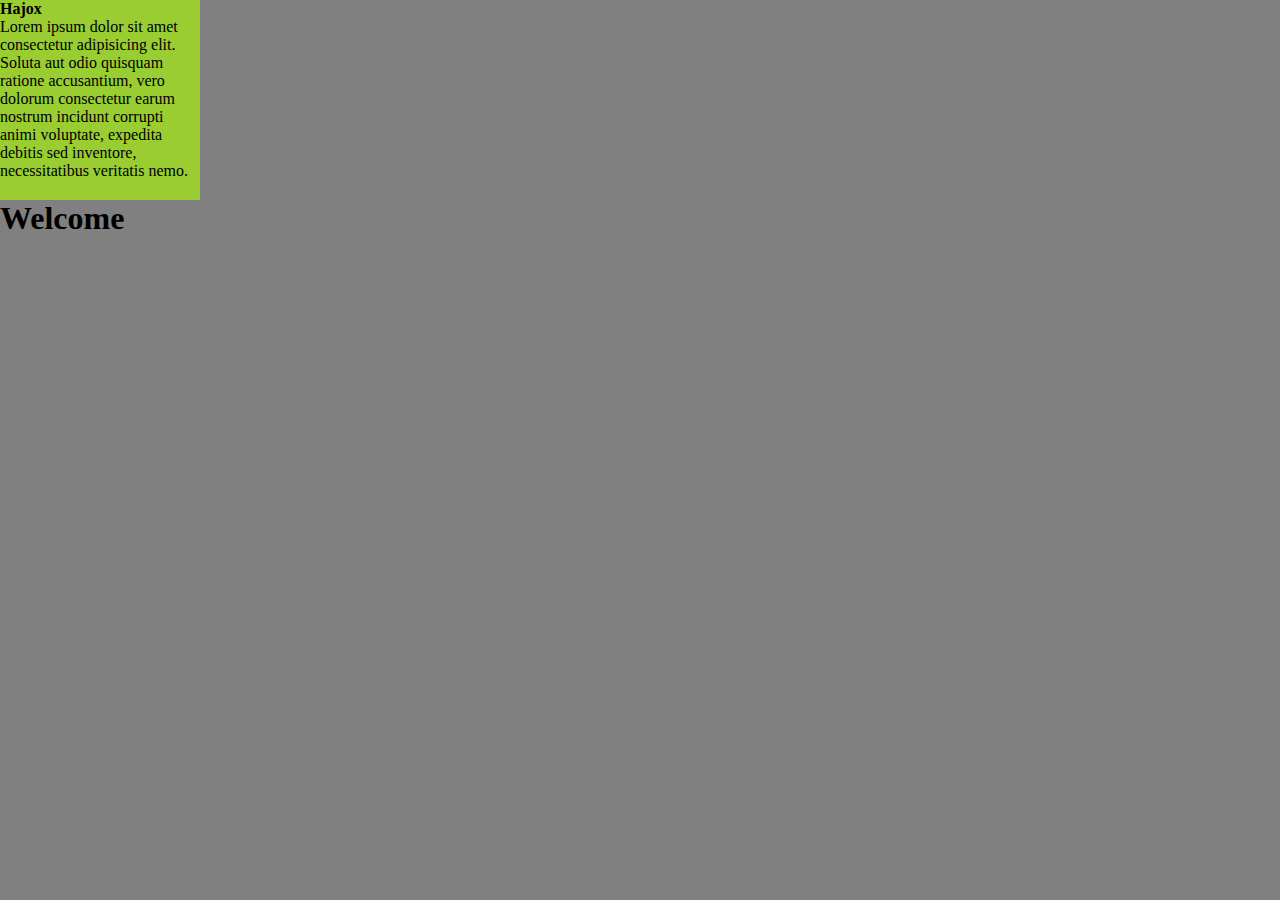
<file: index.html>
<!DOCTYPE html>
<html lang="en">
    <head>
        <meta charset="UTF-8" />
        <meta http-equiv="X-UA-Compatible" content="IE=edge" />
        <meta name="viewport" content="width=device-width, initial-scale=1.0" />
        <link rel="stylesheet" href="style.css" />
        <title>Document</title>
    </head>
    <body>
        <div class="box">
            <b> Hajox  </b>
            <p>
                Lorem ipsum dolor sit amet consectetur adipisicing elit. Soluta
                aut odio quisquam ratione accusantium, vero dolorum consectetur
                earum nostrum incidunt corrupti animi voluptate, expedita
                debitis sed inventore, necessitatibus veritatis nemo.
            </p>
        </div>

        <script src="script.js"></script>
    </body>
</html>
</file>
<file: style.css>
*{
    margin: 0;
    padding: 0;
    box-sizing: border-box;
}


body{
    background-color: grey;
}

.box{
    width: 200px;
    height: 200px;
    background-color: yellowgreen;
}
</file>
